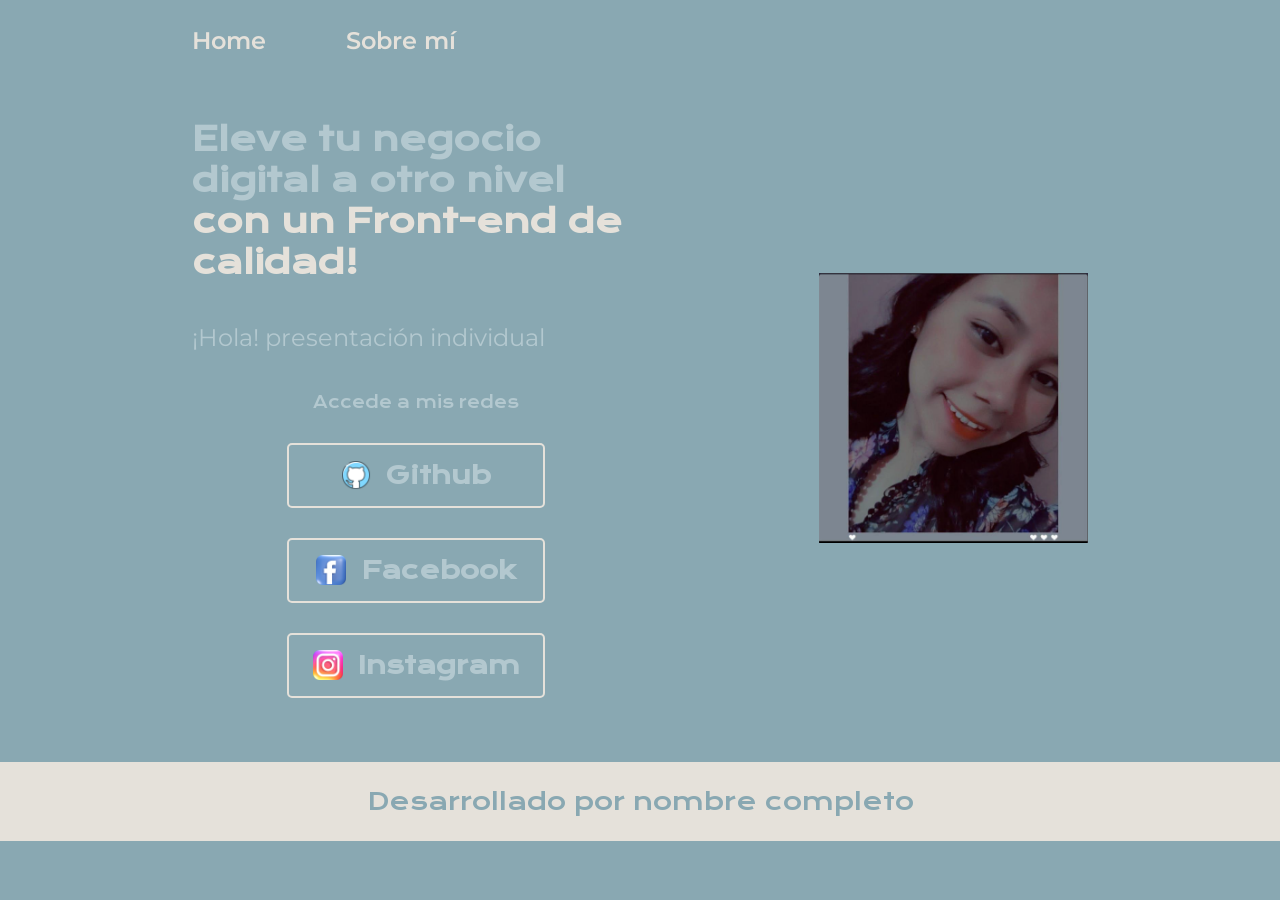
<file: index.html>
<!DOCTYPE html>
<html lang="es-mx">
<head>
    <meta charset="UTF-8"> 
    <meta http-equiv="X-UA-Compatible" content="IE=edge">
    <meta name="viewport" content="width=device-width, initial-scale=1.0">
    <title>Portafolio personal</title>
    <link rel="stylesheet" href="styles/styles.css">

</head>
<body>
    <header class="header">
        <nav class="header__menu">
            <a class="header__menu__link" href="index.html">Home</a>
            <a class="header__menu__link" href="about.html">Sobre mí</a>
        </nav>
    </header>
    <main class="presentacion">
        <section class="presentacion__contenido">
            <h1 class="presentacion__contenido__titulo">
                Eleve tu negocio digital a otro nivel 
                <strong class="titulo-destaque">con un Front-end de calidad!
                </strong></h1>
                <p class="presentacion__contenido__texto">¡Hola! presentación individual</p>
                <div class="presentacion__enlaces">
                    <h2 class="presentacion__enlaces__subtitulo">Accede a mis redes</h2>
                    <a class="presentacion__enlaces__link" href="https://github.com/Lurey14">
                        <img src="assets/git.png" height="30">
                        Github
                    </a>
                    <a class="presentacion__enlaces__link" href="https://www.facebook.com/share/15hGrxipdk/">
                        <img src="assets/facebook.png" height="30">
                        Facebook
                    </a>
                    <a class="presentacion__enlaces__link" href="https://www.instagram.com/noemy.nmg?igsh=cTZiMTFsdmgyZjl6">
                        <img src="assets/instagram.png" height="30">
                        Instagram
                    </a>
                </div>
               
        </section>
            <img class="presentacion__imagen" src="assets/foto.PNG" alt="Foto">
    </main>
    <footer class="footer">
        <p>Desarrollado por nombre completo</p>
    </footer>
</body>
</html>
</file>
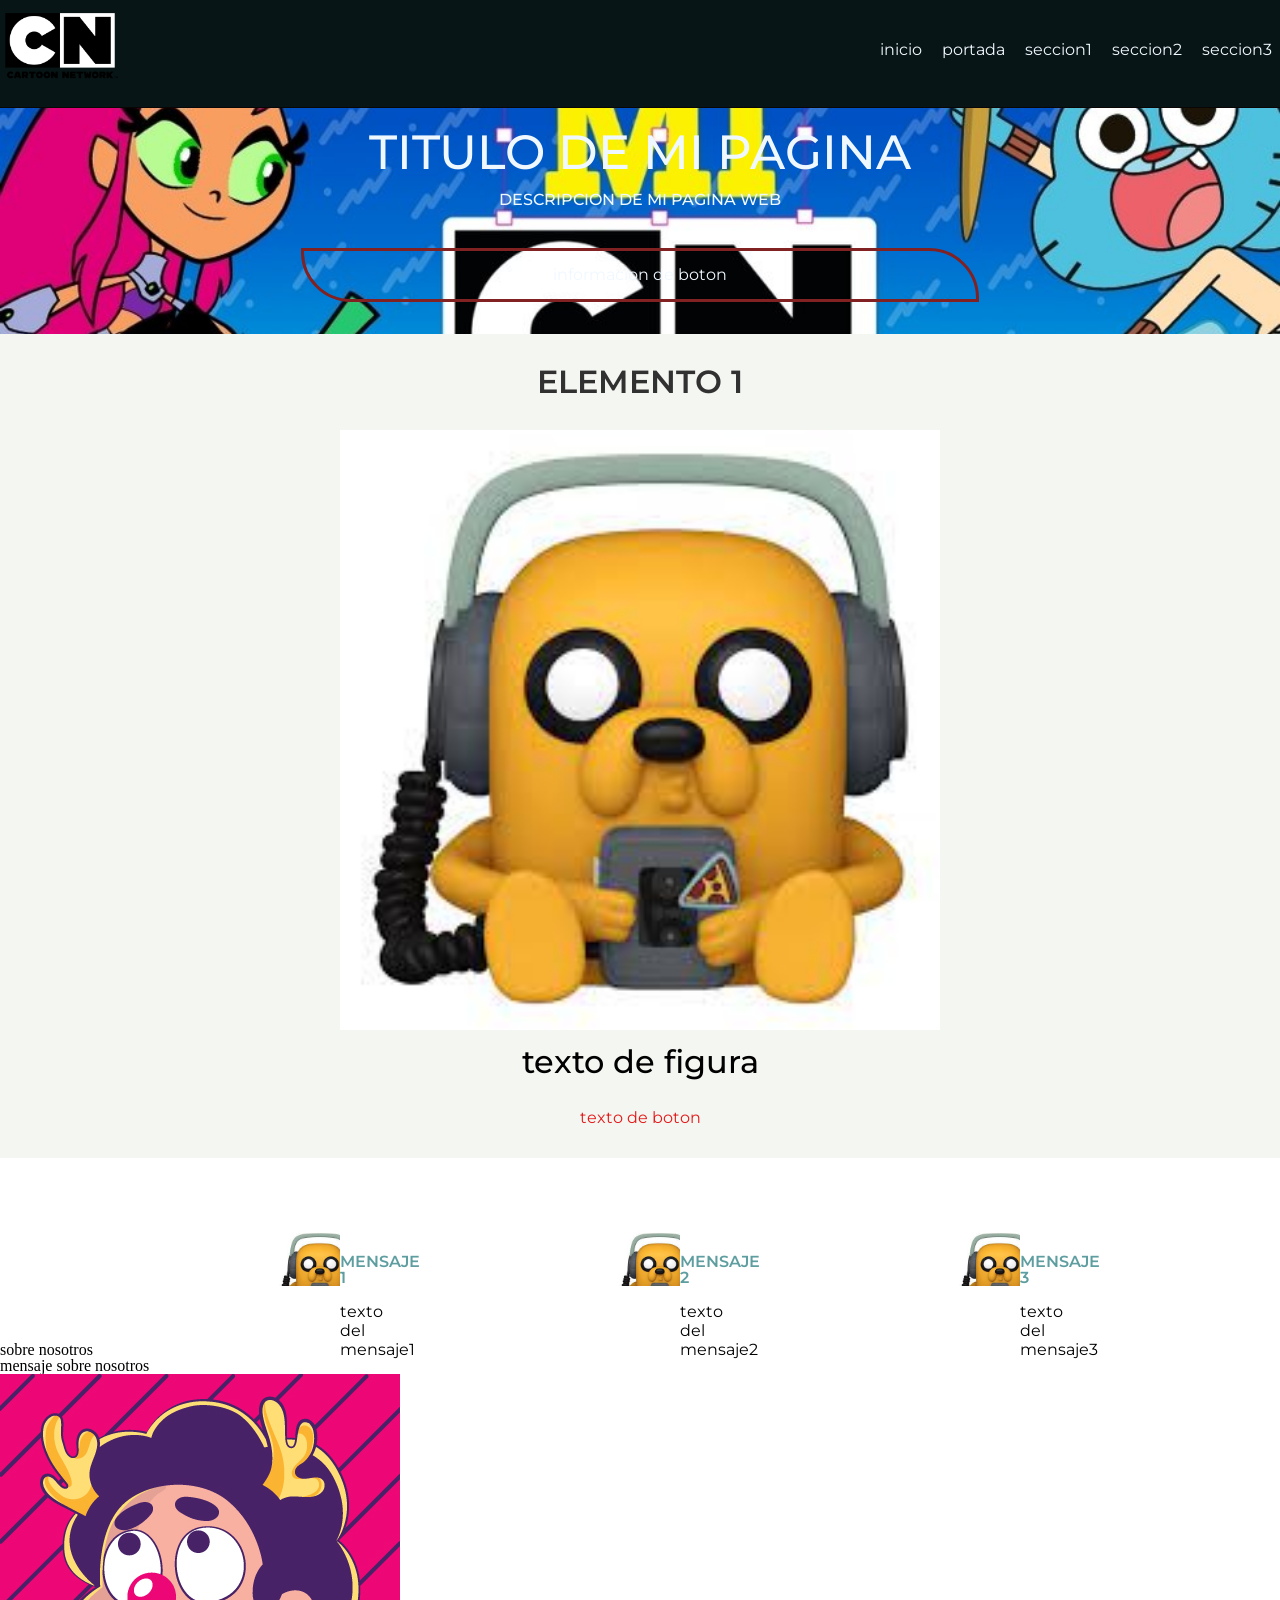
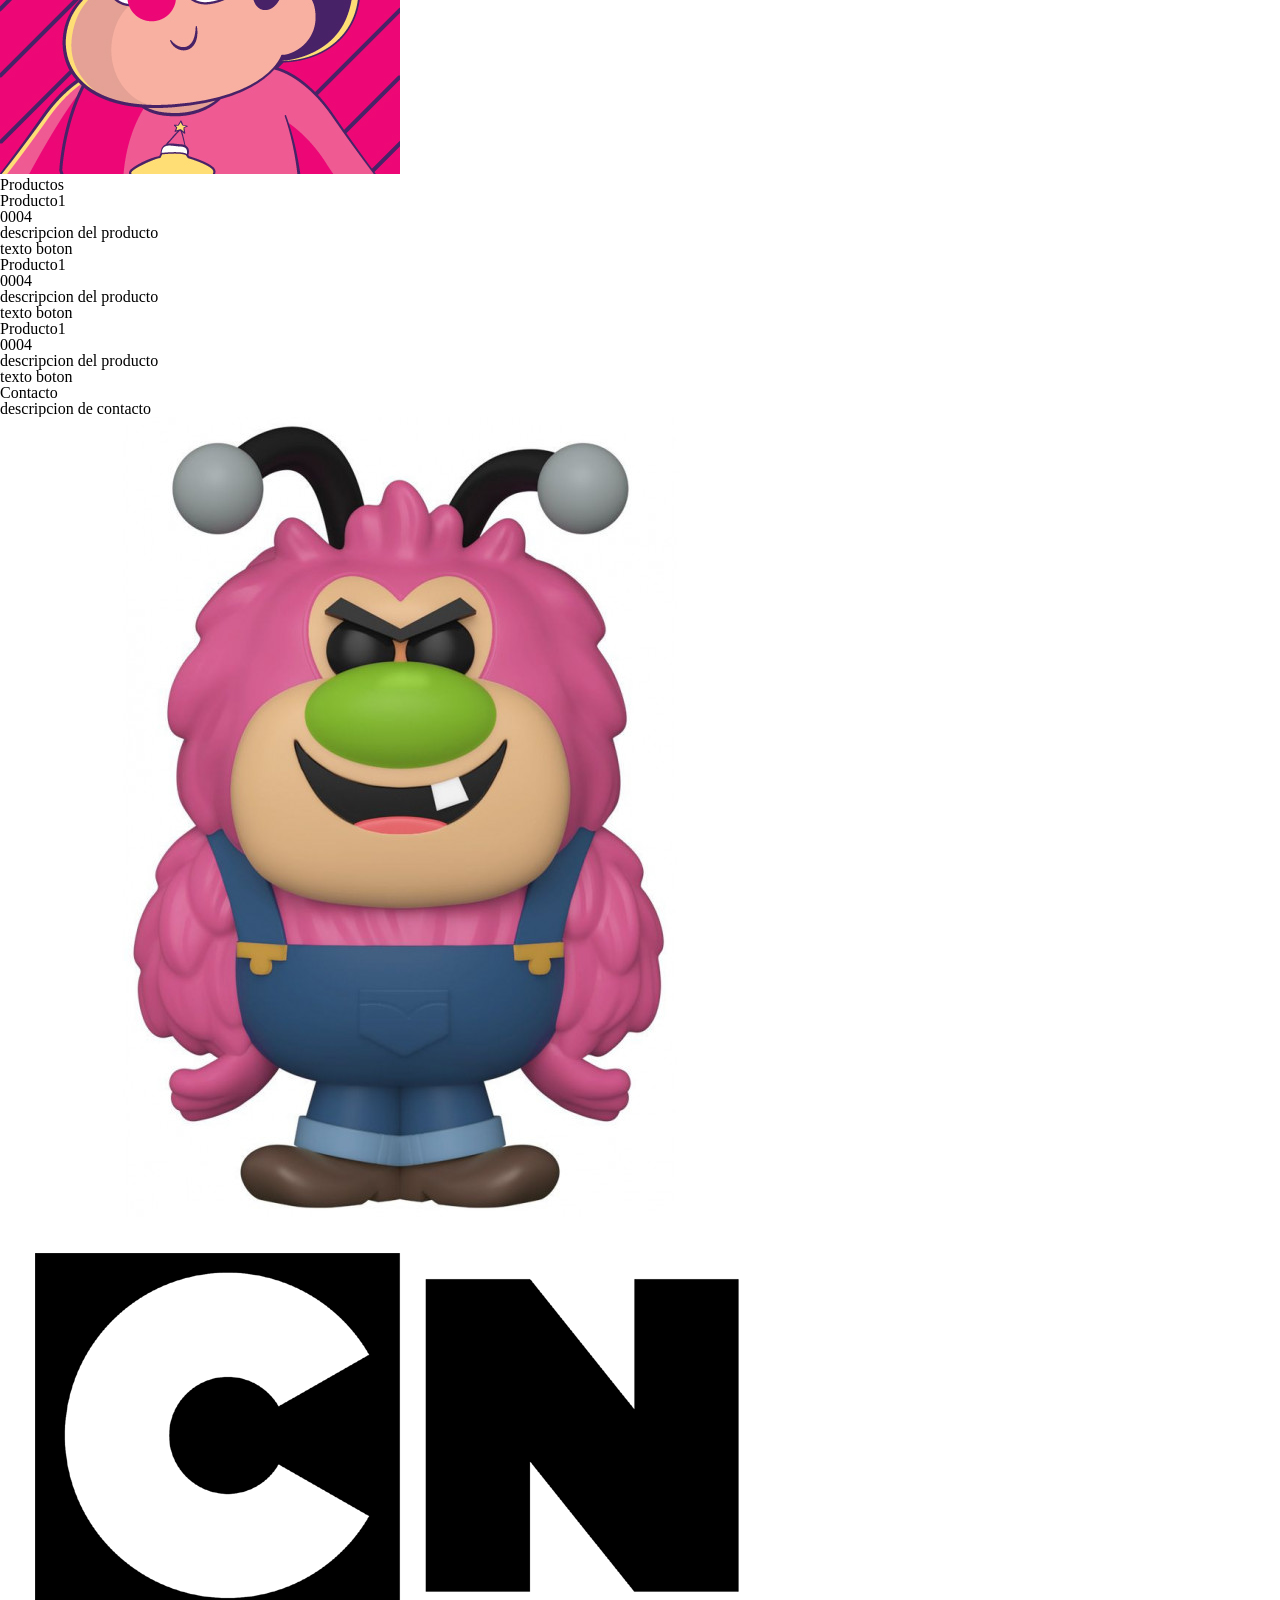
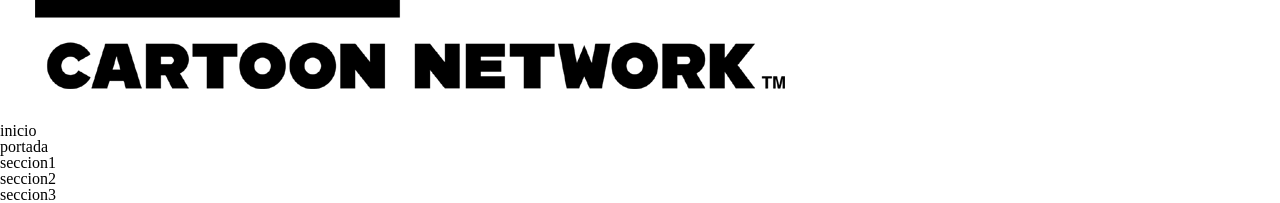
<file: Pagina_cn/index.html>
<!DOCTYPE html>
<html lang="en">
<head>
    <meta charset="UTF-8">
    <meta name="viewport" content="width=device-width, initial-scale=1.0">
    <title>pagina2</title>
    <link href="https://fonts.googleapis.com/css2?family=Montserrat:wght@300;400;700&family=Open+Sans:wght@300;400;700&display=swap" rel="stylesheet"> 
    <link rel="stylesheet" href="assets/css/reset.css">
    <link rel="stylesheet" href="assets/css/head.css">
    <link rel="stylesheet" href="assets/css/pagina.css">
    <link rel="stylesheet" href="assets/css/elemento.css">
    <link rel="stylesheet" href="assets/css/mensaje.css">
</head>
<body>
    <header class="head">
        <img class="head__logo" src="assets/img/logo.png" alt="logo">
        <nav class="head__nav">
            <ul>
                <li class="head__link"><a href="#">inicio</a></li>
                <li class="head__link"><a href="#">portada</a></li>
                <li class="head__link"><a href="#">seccion1</a></li>
                <li class="head__link"><a href="#">seccion2</a></li>
                <li class="head__link"><a href="#">seccion3</a></li>
            </ul>
        </nav>
    </header>
    <main>
        <section class="pagina">
            <h1 class="pagina__titulo"> titulo de mi pagina</h1>
            <p class="pagina__desc">descripcion de mi pagina web</p>
            <a class="pagina__boton" href="#"> informacion de boton</a>
        </section>
        <section class="elemento">
            <h2 class="elemento__titulo">Elemento 1</h2>
            <a href="#">
                <figure class="elemento__figura">
                    <img class="elemento__figura--imagen" src="assets/img/prod1.jpg" alt="img">
                    <figc class="elemento__figura--texto">texto de figura</figc>
                </figure>
            </a>
            <a class="elemento__boton" href="#">texto de boton</a>
        </section>
        <section class="mensaje">
            <ul class="mensaje__lista">
                <li class="mensaje__item mensaje__logo">
                    <h2 class="mensaje__item__titulo">mensaje 1</h2>
                    <p class="mensaje__item__texto">texto del mensaje1 </p>
                </li>
                <li class="mensaje__item mensaje__logo">
                    <h2 class="mensaje__item__titulo">mensaje 2</h2>
                    <p class="mensaje__item__texto">texto del mensaje2 </p>
                </li>
                <li class="mensaje__item mensaje__logo">
                    <h2 class="mensaje__item__titulo">mensaje 3</h2>
                    <p class="mensaje__item__texto">texto del mensaje3 </p>
                </li>

            </ul>

        </section>

        <section class="nosotros">
            <div class="nosotros__conteiner">
                <div class="nosotros__contenido">
                    <h2 class="nosotros__titulo"> sobre nosotros</h2>
                    <p class="nosotros__texto">mensaje sobre nosotros</p>

                </div>
            </div>
            <img class="nosotros__imagen" src="assets/img/perfil1.jpg" alt="img">

        </section>

        <section class="producto">
            <h2 class="producto__titulo"> Productos</h2>
            <ul class="producto__card">
                <li class="card card--prod1">
                    <h3 class="card__titulo">Producto1</h3>
                    <article class="card__contenido">
                        <p class="card__precio">0004</p>
                        <p class="card__desc">descripcion del producto</p>
                        <a class="card__boton" href="#">texto boton</a>
                    </article>
                </li>
                <li class="card card--prod1">
                    <h3 class="card__titulo">Producto1</h3>
                    <article class="card__contenido">
                        <p class="card__precio">0004</p>
                        <p class="card__desc">descripcion del producto</p>
                        <a class="card__boton" href="#">texto boton</a>
                    </article>
                </li>
                <li class="card card--prod1">
                    <h3 class="card__titulo">Producto1</h3>
                    <article class="card__contenido">
                        <p class="card__precio">0004</p>
                        <p class="card__desc">descripcion del producto</p>
                        <a class="card__boton" href="#">texto boton</a>
                    </article>
                </li>
            </ul>
        </section>
        <section class="contacto">
            <h2 class="contacto__titulo"> Contacto</h2>
            <div class="contacto__contenido">
                <p class="contacto__descripcion">descripcion de contacto</p>
                <article>

                </article>

            </div>
            <img src="assets/img/prod3.jpg" alt="img">
            
        </section>
    </main>

    <footer class="footer">
        <img class="footer" src="assets/img/logo.png" alt="logo">
        <nav class="footer__nav">
            <ul>
                <li class="footer__link"><a href="#">inicio</a></li>
                <li class="footer__link"><a href="#">portada</a></li>
                <li class="footer__link"><a href="#">seccion1</a></li>
                <li class="footer__link"><a href="#">seccion2</a></li>
                <li class="footer__link"><a href="#">seccion3</a></li>
            </ul>
             
        </nav>

    </footer>
    
</body>
</html>
</file>
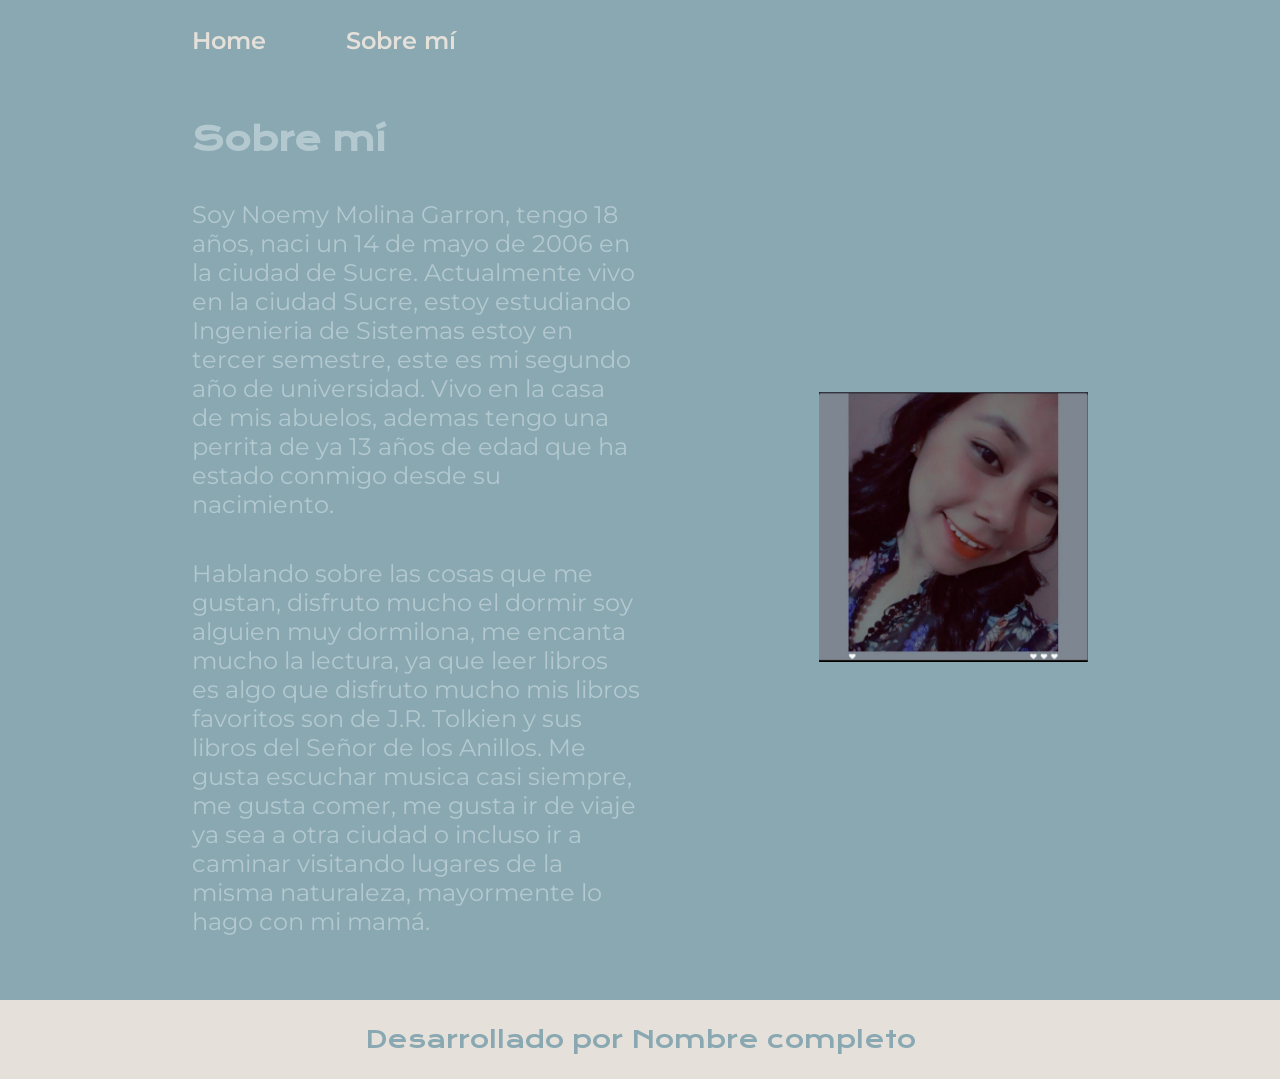
<file: about.html>
<!DOCTYPE html>
<html lang="es-mx">
<head>
    <meta charset="UTF-8">
    <meta name="viewport" content="width=device-width, initial-scale=1.0">
    <title>Portafolio individual</title>
    <link rel="stylesheet" href="styles/styles.css">

</head>
<body>
    <header class="header">
        <nav class="header__menu">
            <a class="header__menu__link" href="index.html">Home</a>
            <a class="header__menu__link" href="about.html">Sobre mí</a>
        </nav>
    </header>
    <main class="presentacion">
        <section class="presentacion__contenido">
            <h1 class="presentacion__contenido__titulo">Sobre mí</h1>
                <p class="presentacion__contenido__texto">
                    Soy Noemy Molina Garron, tengo 18 años, naci un 14 de mayo de 2006 en la ciudad de Sucre. Actualmente vivo en la ciudad Sucre, 
                    estoy estudiando Ingenieria de Sistemas estoy en tercer semestre, este es mi segundo año de universidad. Vivo en la casa de mis abuelos, 
                    ademas tengo una perrita de ya 13 años de edad que ha estado conmigo desde su nacimiento.

                </p>
                <p class="presentacion__contenido__texto">
                    Hablando sobre las cosas que me gustan, disfruto mucho el dormir soy alguien muy dormilona, me encanta mucho la lectura,
                    ya que leer libros es algo que disfruto mucho mis libros favoritos son de J.R. Tolkien y sus libros del Señor de los Anillos.
                    Me gusta escuchar musica casi siempre, me gusta comer, me gusta ir de viaje ya sea a otra ciudad o incluso ir a caminar visitando
                    lugares de la misma naturaleza, mayormente lo hago con mi mamá.
                </p>
               
        </section>
            <img class="presentacion__imagen" src="assets/foto.PNG" alt="Foto personal">
    </main>
    <footer class="footer">
        <p>Desarrollado por Nombre completo</p>
    </footer>
    
</body>
</html>
</file>
<file: styles/styles.css>
@import url('https://fonts.googleapis.com/css2?family=Krona+One&family=Montserrat:wght@400;600&display=swap');


:root {
    --color-primaria: #89A8B2;
    --color-secundaria: #B3C8CF;
    --color-terciaria: #E5E1DA;
    --color-hover: #F1F0E8;

    --fuente-krona: 'Krona One', sans-serif;
    --fuente-montserrat: 'Montserrat', sans-serif;
}
* {
    padding: 0;
    margin: 0;
}
body{
    box-sizing: border-box;
    background-color: var(--color-primaria);
    color: var(--color-secundaria);
}
.header{
    padding: 2% 0% 0% 15%;
}
.header__menu{
    display: flex;
    gap: 80px;
}
.header__menu__link{
    font-family: var(--fuente-montserrat);
    font-size: 1.5rem;
    color: var(--color-terciaria);
    font-weight: 600;
    text-decoration: none;
}
.presentacion{
    padding: 5% 15%;
    display: flex;
    align-items: center;
    justify-content: space-between;
}
.presentacion__contenido{
    width: 50%;
    display: flex;
    flex-direction: column;
    gap: 40px;
}
.presentacion__contenido__titulo{
    font-size: 2rem;
    font-family: var(--fuente-krona);
}
.titulo-destaque{
    color: var(--color-terciaria);
}
.presentacion__contenido__texto{
    font-size: 1.5rem;
    font-family: var(--fuente-montserrat);
}
.presentacion__enlaces{
    display: flex;
    flex-direction: column;
    justify-content: space-between;
    align-items: center;
    gap: 30px;
}
.presentacion__enlaces__subtitulo{
    font-family: var(--fuente-krona);
    font-size: 1rem;
    font-weight: 400;
}
.presentacion__enlaces__link{
    display: flex;
    justify-content: center;
    gap: 15px;
    border: 2px solid var(--color-terciaria);
    width: 50%;
    text-decoration: none;
    border-radius: 5px;
    text-align: center;
    color: var(--color-secundaria);
    font-size: 1.5rem;
    font-family: var(--fuente-krona);
    font-weight: 600;
    padding: 15px;
}
.presentacion__enlaces__link:hover{
    background-color: var(--color-hover);
}
.presentacion__imagen{
    width: 30%;
}
.footer{
    color: var(--color-primaria);
    background-color: var(--color-terciaria);
    padding: 24px;
    text-align: center;
    font-family: var(--fuente-krona);
    font-size: 1.5rem;
    font-weight: 400;
}
</file>
<file: Pagina_cn/assets/css/head.css>
.head{
    color: aliceblue;
    width: 100%;
    box-sizing: border-box;
    display: flex;
    flex-direction: row;
    align-items: center;
    position: absolute;
    border-bottom: 1px solid #0b0606;
    padding-top: .5rem;
    padding-bottom: .5rem;
    background-color:rgb(8, 21, 22);
    justify-content: space-between;

}
.head__logo{
height: 75px;
margin-bottom: 1rem;
align-items: center;
}

.head_nav{
    text-align: center;
}
.head__link{
    font-family: 'Montserrat',sans-serif;
    display: inline-block;
    margin-right: 0.5rem;
    margin-bottom: 0.5rem;
    margin-left: 0.5rem;
}
</file>
<file: Pagina_cn/assets/css/pagina.css>
.pagina{
    display: flex;
    flex-direction: column;
    align-items: center;
    color: aliceblue;
    background-color: black;
    padding-top: 10rem;
    padding-bottom: 2rem;
}
.pagina__titulo{
    font-family: 'Montserrat',sans-serif;
    font-size: 3rem;
    font-weight: 500;
    text-transform: uppercase;
    margin-bottom: 1rem;
}
.pagina__desc{
    font-family: 'Montserrat',sans-serif;
    font-size: 1rem;
    font-weight: 500;
    text-transform: uppercase;
    margin-bottom: 1rem;
    margin: 0 auto 2.5rem;
}
.pagina__boton{
    font-family: 'Montserrat',sans-serif;
    text-align: center;
    width: 50%;
    padding: 1rem;
    border: 3px solid #812121;
    border-radius: 0 50px;
}

@media screen and (min-width:750px){
    .pagina{
        background-image: url('../img/port1.jpg');
        background-size: cover;
        padding-top: 8rem;
    }
}
</file>
<file: Pagina_cn/assets/css/elemento.css>
.elemento{display: flex;
    background-color: #f4f6f1;
    padding-top: 2rem;
    padding-bottom: 2rem;
    flex-direction: column;
    justify-content: space-around;
    align-items: center;
}
.elemento__titulo{
    color: rgb(49, 49, 49);
    font-family: 'Montserrat',sans-serif;
    font-size: 2rem;
    font-weight: 600;
    text-transform: uppercase;
    text-align: center;
    margin-bottom: 2rem;
}
.elemento__figura{
    display: flex;
    flex-direction: column;
    align-items: center;
    margin-bottom: 2rem;
}
.elemento__figura--imagen{
    width: 50vw;
    max-width: 600px;
    margin-bottom: 1rem;

}
.elemento__figura--texto{
    font-family: 'Montserrat',sans-serif;
    font-weight: 500;
    font-size: 2rem;
}
.elemento__boton{
    font-family: 'Montserrat',sans-serif;
    color: #e21919;
    border-color: 3px solid #e21919;
    margin: 0 auto;
    justify-content: space-around;
}
</file>
<file: Pagina_cn/assets/css/mensaje.css>
.mensaje{
    padding-top: 3.5rem;
    padding-bottom: 3.5rem;
}
.mensaje__lista{
    display: flex;
    flex-wrap: wrap;
    justify-content: space-evenly;
}
.mensaje__item{
    max-width: 300px;
    box-sizing: border-box;
    background-size: cover;
    background-repeat: no-repeat;
    padding: 2.5rem 0 2rem 5rem;
    background-position: top 1rem left 1rem;
}
.mensaje__logo{
    background-image: url('../img/prod1.jpg');
    height: 50px;
    width: 50px;
}
.mensaje__item__titulo{
    color: cadetblue;
    font-family: 'Montserrat',sans-serif;
    font-weight: 600;font-size: 1rem;
    text-transform: uppercase;
    margin-bottom: 1rem;

}
.mensaje__item__texto{
    line-height: normal;
    font-family: 'Montserrat',sans-serif;
}
</file>
